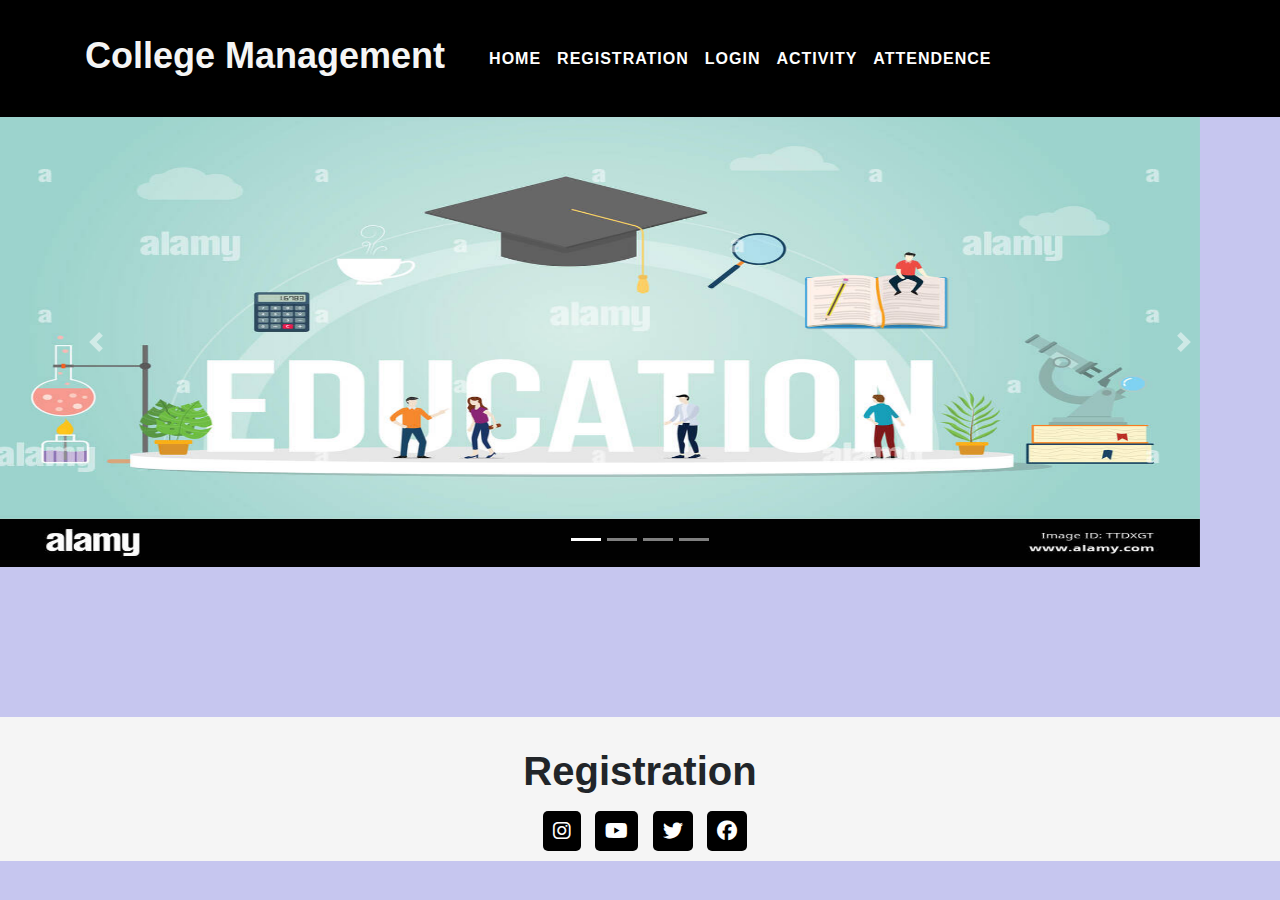
<file: index.html>
<html lang="en">
<head>
    <meta charset="UTF-8">
    <meta http-equiv="X-UA-Compatible" content="IE=edge">
    <meta name="viewport" content="width=device-width, initial-scale=1.0">
    <title></title>

    <link rel="stylesheet" href="style.css">

    <!-- Bootstrap Link -->
    <link href="https://cdn.jsdelivr.net/npm/bootstrap@5.0.2/dist/css/bootstrap.min.css" rel="stylesheet" integrity="sha384-EVSTQN3/azprG1Anm3QDgpJLIm9Nao0Yz1ztcQTwFspd3yD65VohhpuuCOmLASjC" crossorigin="anonymous">
    <!-- Bootstrap Link -->
    <link rel="stylesheet" href="https://cdn.jsdelivr.net/npm/bootstrap@4.6.2/dist/css/bootstrap.min.css">
    <script src="https://cdn.jsdelivr.net/npm/jquery@3.6.3/dist/jquery.slim.min.js"></script>
    <script src="https://cdn.jsdelivr.net/npm/popper.js@1.16.1/dist/umd/popper.min.js"></script>
    <script src="https://cdn.jsdelivr.net/npm/bootstrap@4.6.2/dist/js/bootstrap.bundle.min.js"></script>
  
    

    <!-- Font Awesome Cdn -->
    <link rel="stylesheet" href="https://cdnjs.cloudflare.com/ajax/libs/font-awesome/6.2.1/css/all.min.css">
    <!-- Font Awesome Cdn -->


    <!-- Google Fonts -->
    <link rel="preconnect" href="https://fonts.googleapis.com">
    <link rel="preconnect" href="https://fonts.gstatic.com" crossorigin>
    <link href="https://fonts.googleapis.com/css2?family=Roboto:wght@500&display=swap" rel="stylesheet">
    <!-- Google Fonts -->
</head>
<body style="background-color:rgb(198, 198, 239)">
    
    <!-- Navbar Start -->
    <nav class="navbar navbar-expand-lg" id="navbar">
        <div class="container">
          <a class="navbar-brand" href="index.html" id="logo">College Management</a>
          <button class="navbar-toggler" type="button" data-bs-toggle="collapse" data-bs-target="#mynavbar">
            <span><i class="fa-solid fa-bars"></i></span>
          </button>
          <div class="collapse navbar-collapse" id="mynavbar">
            <ul class="navbar-nav me-auto">
              <li class="nav-item">
                <a class="nav-link active" href="index.html">HOME</a>
              </li>
              <li class="nav-item">
                <a class="nav-link" href="Registration.html">REGISTRATION</a>
              </li>
              <li class="nav-item">
                <a class="nav-link" href="Login.html">LOGIN</a>
              </li>
              <li class="nav-item">
                <a class="nav-link" href="Activity.html">ACTIVITY</a>
              </li>
              <li class="nav-item">
                <a class="nav-link" href="Attendence.html">ATTENDENCE</a>
              </li>
             
            </ul>

          </div>
        </div>
      </nav>
    <!-- Navbar End -->

      <!--carousel start-->
  <div id="demo" class="carousel slide" data-ride="carousel">
    <!---Indicators-->
    <ul class="carousel-indicators">
        <li data-target="#demo" data-slide-to="0" class="active"></li>
        <li data-target="#demo" data-slide-to="1"></li>
        <li data-target="#demo" data-slide-to="2"></li>
        <li data-target="#demo" data-slide-to="3"></li>
    </ul>

    <!-- The slideshow -->
    <div class="carousel-inner">


      <div class="carousel-item active">
        <img src="h.jpg" alt="" width="1200px" height="450px">
        <div class="carousel-caption">
            <h3></h3>
        </div>
    </div>

    <div class="carousel-item">
      <img src="h9.jpg" alt="" width="1200px" height="450px">
      <div class="carousel-caption">
          <h3></h3>
      </div>
  </div>

        <div class="carousel-item">
            <img src="h2.jpg" alt="" width="1200px" height="450px">
            <div class="carousel-caption">
                <h3></h3>
            </div>
        </div>

        <div class="carousel-item">
            <img src="h1.jpg" alt="" width="1200px" height="450px">
            <div class="carousel-caption">
                <h3></h3>
            </div>
        </div>

        

        <div class="carousel-item">
          <img src="h4.jpg" alt="" width="1300px" height="500px">
          <div class="carousel-caption">
              <h3></h3>
          </div>
      </div>

    </div>

    <!-- Left and right control -->
    <a class="carousel-control-prev" href="#demo" data-slide="prev">
        <span class="carousel-control-prev-icon"></span>
    </a>

    <a class="carousel-control-next" href="#demo" data-slide="next">
        <span class="carousel-control-next-icon"></span>
    </a>
</div>
    
<!--carousel end-->

  <!-- Footer Start -->
<footer id="footer">
  <h1>Registration</h1>
  <p></p>
  <div class="social-links">
    <i class="fa-brands fa-instagram"></i>
    <i class="fa-brands fa-youtube"></i>
    <i class="fa-brands fa-twitter"></i>
    <i class="fa-brands fa-facebook"></i>
   
  </div>
  
</footer>
<!-- Footer End -->
    <script src="https://cdn.jsdelivr.net/npm/bootstrap@5.0.2/dist/js/bootstrap.bundle.min.js" integrity="sha384-MrcW6ZMFYlzcLA8Nl+NtUVF0sA7MsXsP1UyJoMp4YLEuNSfAP+JcXn/tWtIaxVXM" crossorigin="anonymous"></script>

</body>
</html>
</file>
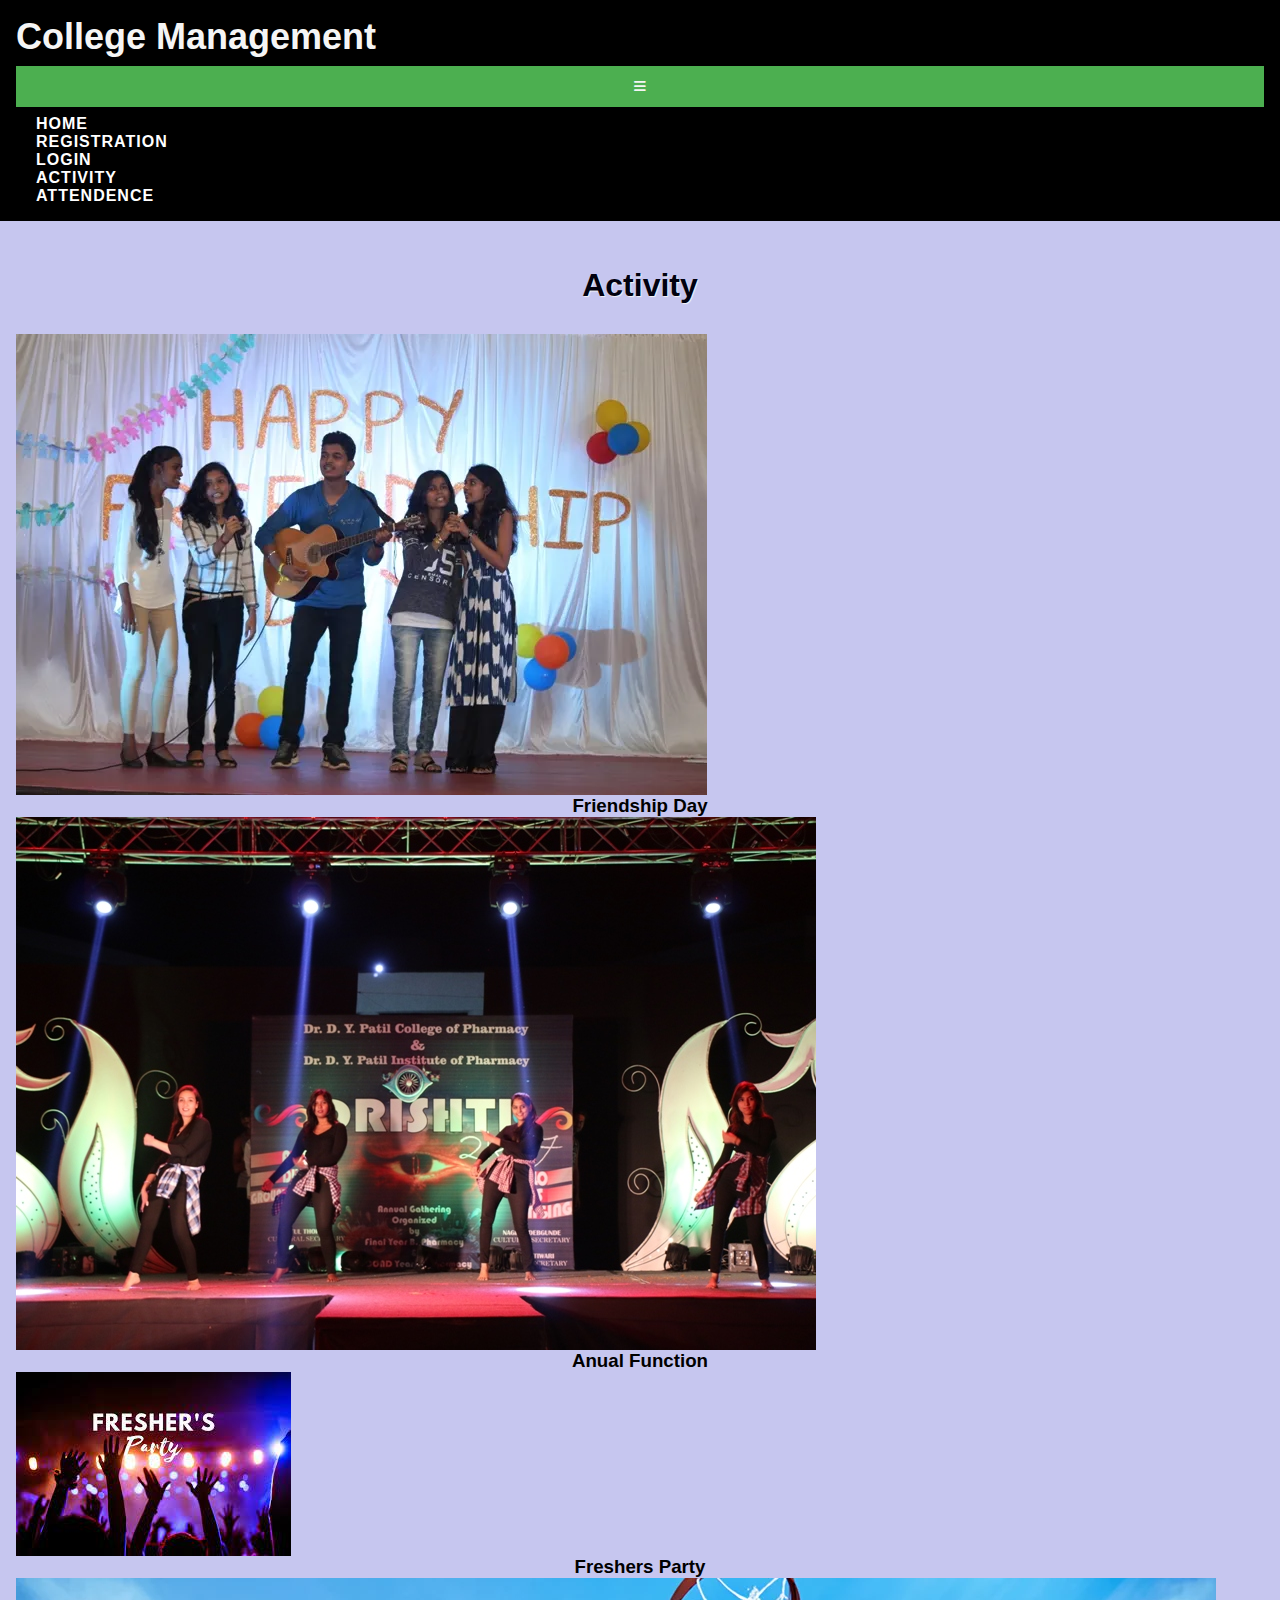
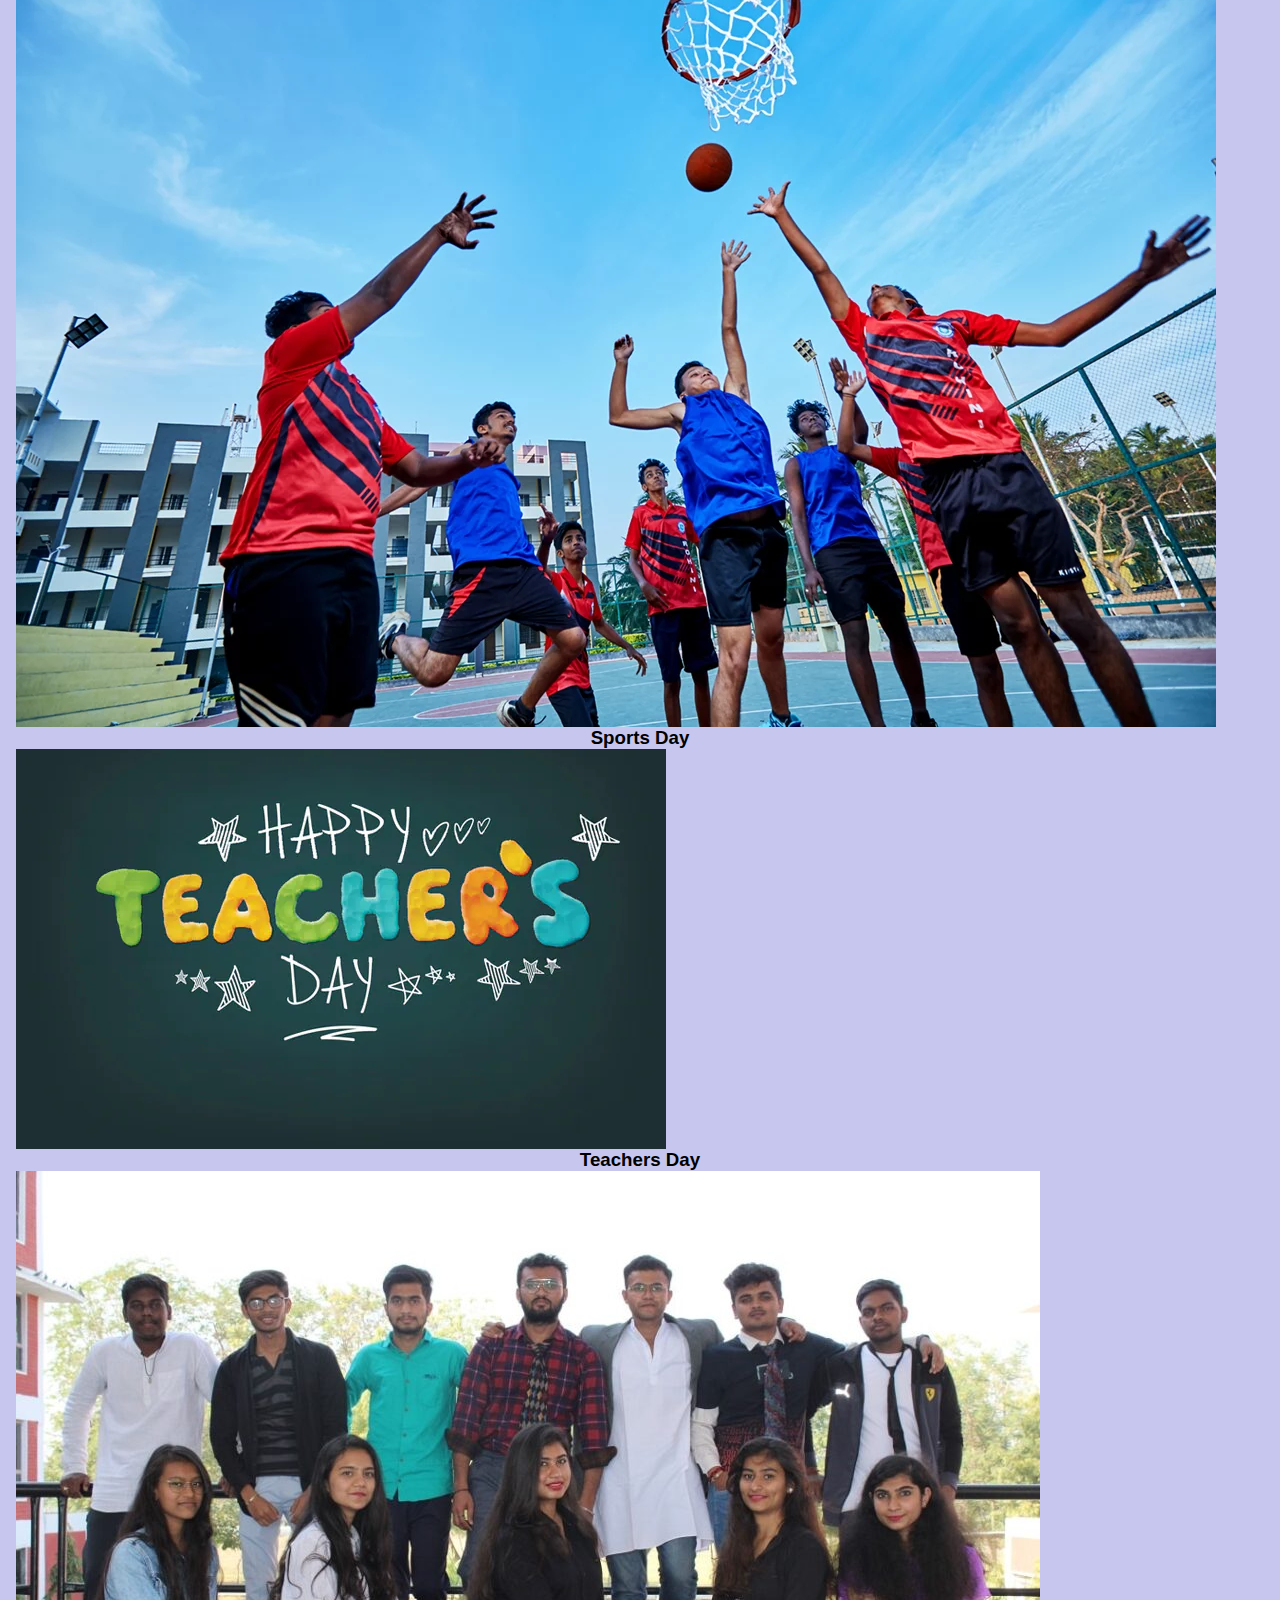
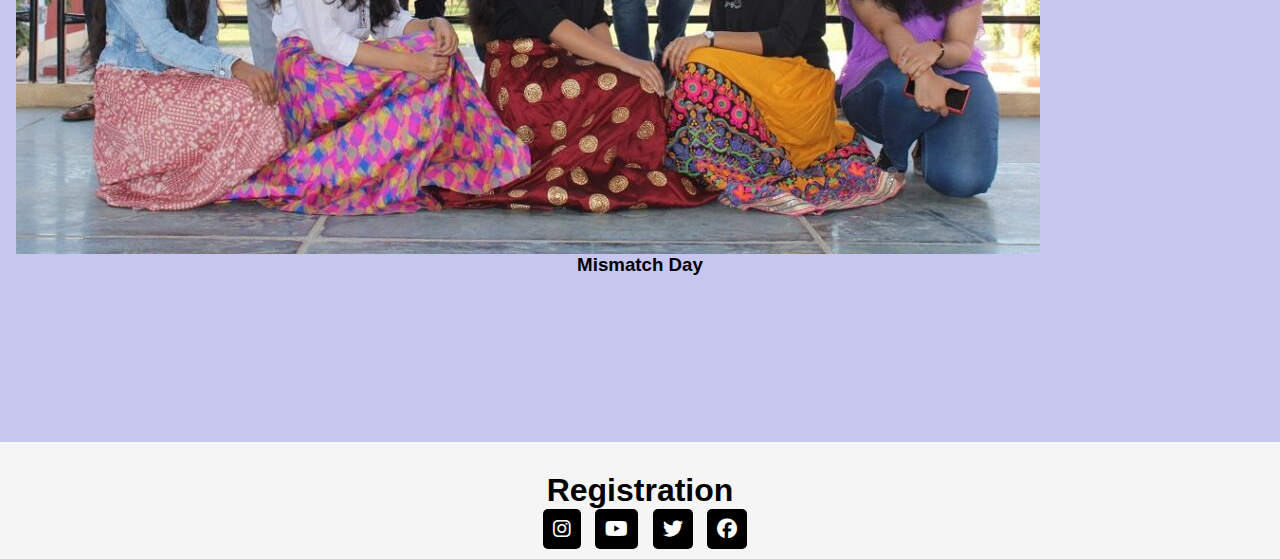
<file: Activity.html>
<html lang="en">
<head>
    <meta charset="UTF-8">
    <meta http-equiv="X-UA-Compatible" content="IE=edge">
    <meta name="viewport" content="width=device-width, initial-scale=1.0">
    <title>Travel Website</title>

    <link rel="stylesheet" href="style.css">

    <!-- Bootstrap Link -->
    <link href="https://cdn.jsdelivr.net/npm/bootstrap@5.0.2/dist/css/bootstrap.min.css" rel="stylesheet" integrity="sha384-EVSTQN3/azprG1Anm3QDgpJLIm9Nao0Yz1ztcQTwFspd3yD65VohhpuuCOmLASjC" crossorigin="anonymous">
    <!-- Bootstrap Link -->

    

    <!-- Font Awesome Cdn -->
    <link rel="stylesheet" href="https://cdnjs.cloudflare.com/ajax/libs/font-awesome/6.2.1/css/all.min.css">
    <!-- Font Awesome Cdn -->


    <!-- Google Fonts -->
    <link rel="preconnect" href="https://fonts.googleapis.com">
    <link rel="preconnect" href="https://fonts.gstatic.com" crossorigin>
    <link href="https://fonts.googleapis.com/css2?family=Roboto:wght@500&display=swap" rel="stylesheet">
    <!-- Google Fonts -->


</head>
<body style="background-color:rgb(198, 198, 239)">
    <!-- Navbar Start -->
    <nav class="navbar navbar-expand-lg" id="navbar">
        <div class="container">
          <a class="navbar-brand" href="index.html" id="logo">College Management</a>
          <button class="navbar-toggler" type="button" data-bs-toggle="collapse" data-bs-target="#mynavbar">
            <span><i class="fa-solid fa-bars"></i></span>
          </button>
          <div class="collapse navbar-collapse" id="mynavbar">
            <ul class="navbar-nav me-auto">
              <li class="nav-item">
                <a class="nav-link active" href="index.html">HOME</a>
              </li>
              <li class="nav-item">
                <a class="nav-link" href="Registration.html">REGISTRATION</a>
              </li>
              <li class="nav-item">
                <a class="nav-link" href="Login.html">LOGIN</a>
              </li>
              <li class="nav-item">
                <a class="nav-link" href="Activity.html">ACTIVITY</a>
              </li>
              <li class="nav-item">
                <a class="nav-link" href="Attendence.html">ATTENDENCE</a>
              </li>
             </ul>
          </div>
        </div>
      </nav>
    <!-- Navbar End -->

 <!-- Section Packages Start -->
 <section class="packages" id="packages">
  <div class="container">
    
    <div class="main-txt">
      <h1>Activity</h1>
    </div>

    <div class="row" style="margin-top: 30px;">

      <div class="col-md-4 py-3 py-md-0">

        <div class="card">
          <img src="a.jpg" alt="">
          <div class="card-body">
            <h3>Friendship Day</h3>
            <p></p>
         </div>
        </div>
      </div>


      <div class="col-md-4 py-3 py-md-0">
      <div class="card">
          <img src="a2.jpg" alt="">
          <div class="card-body">
            <h3>Anual Function</h3>
            <p></p>
          </div>
        </div>
      </div>


      <div class="col-md-4 py-3 py-md-0">
      <div class="card">
          <img src="a10.jpg" alt="">
          <div class="card-body">
            <h3>Freshers Party</h3>
            <p></p>
          </div>
        </div>
      </div>


      <div class="col-md-4 py-3 py-md-0">
      <div class="card">
          <img src="a4.jpg" alt="">
          <div class="card-body">
            <h3>Sports Day</h3>
            <p></p>
            </div>
        </div>
      </div>

      <div class="col-md-4 py-3 py-md-0">
      <div class="card">
          <img src="a7.jpg" alt="">
          <div class="card-body">
            <h3>Teachers Day</h3>
            <p></p>
            </div>
        </div>
      </div>



      <div class="col-md-4 py-3 py-md-0">
      <div class="card">
          <img src="a9.jpg" alt="">
          <div class="card-body">
            <h3>Mismatch Day</h3>
            <p></p>
          </div>
        </div>
      </div>

      <div class="col-md-4 py-3 py-md-0">
        
    </div>
  </div>
</div>
</section>
<!-- Section Packages End -->



<!-- Footer Start -->
<footer id="footer">
  <h1>Registration</h1>
  <p></p>
  <div class="social-links">
    <i class="fa-brands fa-instagram"></i>
    <i class="fa-brands fa-youtube"></i>
    <i class="fa-brands fa-twitter"></i>
    <i class="fa-brands fa-facebook"></i>
   
  </div>

  
</footer>
<!-- Footer End -->
    <script src="https://cdn.jsdelivr.net/npm/bootstrap@5.0.2/dist/js/bootstrap.bundle.min.js" integrity="sha384-MrcW6ZMFYlzcLA8Nl+NtUVF0sA7MsXsP1UyJoMp4YLEuNSfAP+JcXn/tWtIaxVXM" crossorigin="anonymous"></script>

</body>
</html>
</file>
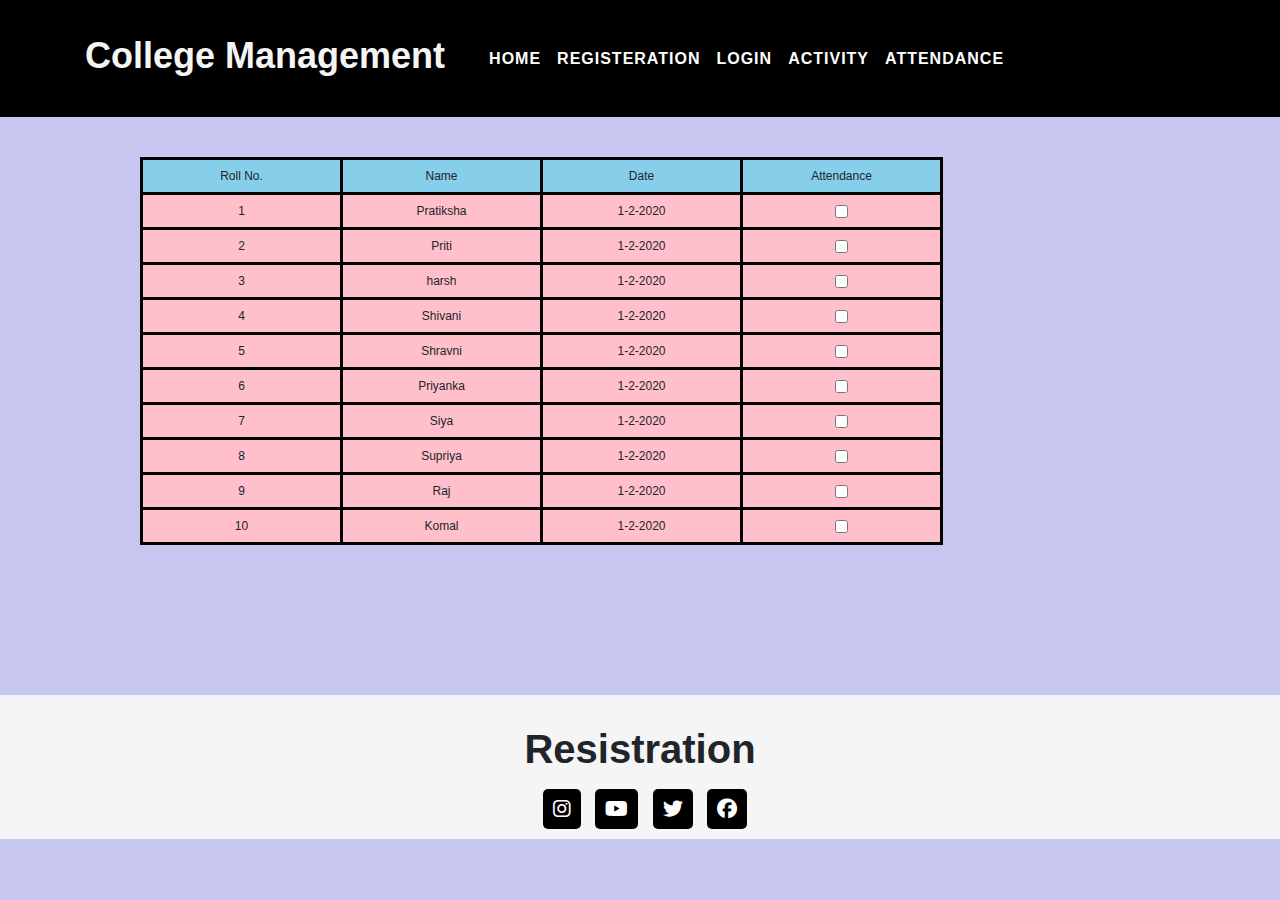
<file: Attendance.html>
<html lang="en">

<head>
  <meta charset="UTF-8">
  <meta http-equiv="X-UA-Compatible" content="IE=edge">
  <meta name="viewport" content="width=device-width, initial-scale=1.0">
  <title>Travel Website</title>

  <link rel="stylesheet" href="style.css">

  <!-- Bootstrap Link -->
  <link href="https://cdn.jsdelivr.net/npm/bootstrap@5.0.2/dist/css/bootstrap.min.css" rel="stylesheet"
    integrity="sha384-EVSTQN3/azprG1Anm3QDgpJLIm9Nao0Yz1ztcQTwFspd3yD65VohhpuuCOmLASjC" crossorigin="anonymous">
  <!-- Bootstrap Link -->
  <link rel="stylesheet" href="https://cdn.jsdelivr.net/npm/bootstrap@4.6.2/dist/css/bootstrap.min.css">
  <script src="https://cdn.jsdelivr.net/npm/jquery@3.6.3/dist/jquery.slim.min.js"></script>
  <script src="https://cdn.jsdelivr.net/npm/popper.js@1.16.1/dist/umd/popper.min.js"></script>
  <script src="https://cdn.jsdelivr.net/npm/bootstrap@4.6.2/dist/js/bootstrap.bundle.min.js"></script>



  <!-- Font Awesome Cdn -->
  <link rel="stylesheet" href="https://cdnjs.cloudflare.com/ajax/libs/font-awesome/6.2.1/css/all.min.css">
  <!-- Font Awesome Cdn -->


  <!-- Google Fonts -->
  <link rel="preconnect" href="https://fonts.googleapis.com">
  <link rel="preconnect" href="https://fonts.gstatic.com" crossorigin>
  <link href="https://fonts.googleapis.com/css2?family=Roboto:wght@500&display=swap" rel="stylesheet">
  <!-- Google Fonts -->
</head>

<body style="background-color:rgb(198, 198, 239)">

  <!-- Navbar Start -->
  <nav class="navbar navbar-expand-lg" id="navbar">
    <div class="container">
      <a class="navbar-brand" href="index.html" id="logo">College Management</a>
      <button class="navbar-toggler" type="button" data-bs-toggle="collapse" data-bs-target="#mynavbar">
        <span><i class="fa-solid fa-bars"></i></span>
      </button>
      <div class="collapse navbar-collapse" id="mynavbar">
        <ul class="navbar-nav me-auto">
          <li class="nav-item">
            <a class="nav-link active" href="index.html">HOME</a>
          </li>
          <li class="nav-item">
            <a class="nav-link" href="Resistration.html">REGISTERATION</a>
          </li>
          <li class="nav-item">
            <a class="nav-link" href="Login.html">LOGIN</a>
          </li>
          <li class="nav-item">
            <a class="nav-link" href="activity.html">ACTIVITY</a>
          </li>
          <li class="nav-item">
            <a class="nav-link" href="Attendance.html">ATTENDANCE</a>
          </li>

        </ul>

      </div>
    </div>
  </nav>
  <!-- Navbar End -->



  <title></title>
  <style type="text/css">
    table,
    th,
    td {
      border-collapse: collapse;
      text-align: center;
    }

    th,
    td {
      padding: 9px;
      font-size: 12px;
      border: 3px solid#000;
      width: 200px;

    }
    table
    {
     margin-left: 140px;
     margin-top: 40px;
    }

    

    
  </style>

  <body>

    <table border="1" >
      <tr>
        <td bgcolor="skyblue">Roll No.</td>
        <td bgcolor="skyblue">Name</td>
        <td bgcolor="skyblue">Date</td>
        <td bgcolor="skyblue">Attendance</td>
      </tr>


      <tr>
        <td bgcolor="pink">1</td>
        <td bgcolor="pink">Pratiksha</td>
        <td bgcolor="pink">1-2-2020</td>
        <td bgcolor="pink"><input type="checkbox"></td>
      </tr>

      <tr>
        <td bgcolor="pink">2</td>
        <td bgcolor="pink">Priti</td>
        <td bgcolor="pink">1-2-2020</td>
        <td bgcolor="pink"><input type="checkbox"></td>
      </tr>

      <tr>
        <td bgcolor="pink">3</td>
        <td bgcolor="pink">harsh</td>
        <td bgcolor="pink">1-2-2020</td>
        <td bgcolor="pink"><input type="checkbox"></td>
      </tr>

      <tr>
        <td bgcolor="pink">4</td>
        <td bgcolor="pink">Shivani</td>
        <td bgcolor="pink">1-2-2020</td>
        <td bgcolor="pink"><input type="checkbox"></td>
      </tr>

      <tr>
        <td bgcolor="pink">5</td>
        <td bgcolor="pink">Shravni</td>
        <td bgcolor="pink">1-2-2020</td>
        <td bgcolor="pink"><input type="checkbox"></td>
      </tr>

      <tr>
        <td bgcolor="pink">6</td>
        <td bgcolor="pink">Priyanka</td>
        <td bgcolor="pink">1-2-2020</td>
        <td bgcolor="pink"><input type="checkbox"></td>
      </tr>

      <tr>
        <td bgcolor="pink">7</td>
        <td bgcolor="pink">Siya</td>
        <td bgcolor="pink">1-2-2020</td>
        <td bgcolor="pink"><input type="checkbox"></td>
      </tr>

      <tr>
        <td bgcolor="pink">8</td>
        <td bgcolor="pink">Supriya</td>
        <td bgcolor="pink">1-2-2020</td>
        <td bgcolor="pink"><input type="checkbox"></td>
      </tr>

      <tr>
        <td bgcolor="pink">9</td>
        <td bgcolor="pink">Raj</td>
        <td bgcolor="pink">1-2-2020</td>
        <td bgcolor="pink"><input type="checkbox"></td>
      </tr>

      <tr>
        <td bgcolor="pink">10</td>
        <td bgcolor="pink">Komal</td>
        <td bgcolor="pink">1-2-2020</td>
        <td bgcolor="pink"><input type="checkbox"></td>
      </tr>






    </table>
  </body>

</html>







<!-- Footer Start -->
<footer id="footer">
  <h1>Resistration</h1>
  <p></p>
  <div class="social-links">
    <i class="fa-brands fa-instagram"></i>
    <i class="fa-brands fa-youtube"></i>
    <i class="fa-brands fa-twitter"></i>
    <i class="fa-brands fa-facebook"></i>

  </div>

</footer>
<!-- Footer End -->
<script src="https://cdn.jsdelivr.net/npm/bootstrap@5.0.2/dist/js/bootstrap.bundle.min.js"
  integrity="sha384-MrcW6ZMFYlzcLA8Nl+NtUVF0sA7MsXsP1UyJoMp4YLEuNSfAP+JcXn/tWtIaxVXM" crossorigin="anonymous"></script>

</body>

</html>
</file>
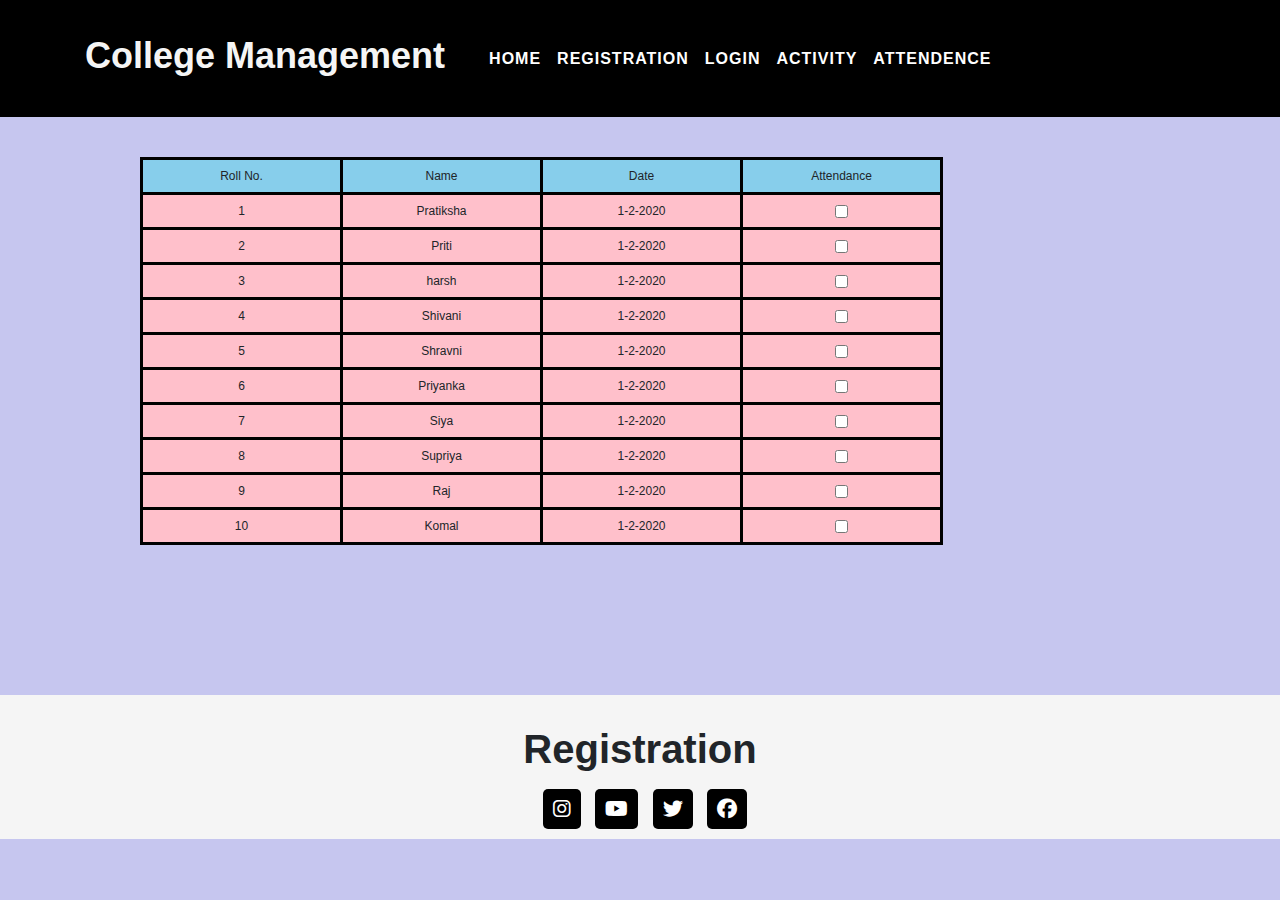
<file: Attendence.html>
<html lang="en">

<head>
  <meta charset="UTF-8">
  <meta http-equiv="X-UA-Compatible" content="IE=edge">
  <meta name="viewport" content="width=device-width, initial-scale=1.0">
  <title>Travel Website</title>

  <link rel="stylesheet" href="style.css">

  <!-- Bootstrap Link -->
  <link href="https://cdn.jsdelivr.net/npm/bootstrap@5.0.2/dist/css/bootstrap.min.css" rel="stylesheet"
    integrity="sha384-EVSTQN3/azprG1Anm3QDgpJLIm9Nao0Yz1ztcQTwFspd3yD65VohhpuuCOmLASjC" crossorigin="anonymous">
  <!-- Bootstrap Link -->
  <link rel="stylesheet" href="https://cdn.jsdelivr.net/npm/bootstrap@4.6.2/dist/css/bootstrap.min.css">
  <script src="https://cdn.jsdelivr.net/npm/jquery@3.6.3/dist/jquery.slim.min.js"></script>
  <script src="https://cdn.jsdelivr.net/npm/popper.js@1.16.1/dist/umd/popper.min.js"></script>
  <script src="https://cdn.jsdelivr.net/npm/bootstrap@4.6.2/dist/js/bootstrap.bundle.min.js"></script>



  <!-- Font Awesome Cdn -->
  <link rel="stylesheet" href="https://cdnjs.cloudflare.com/ajax/libs/font-awesome/6.2.1/css/all.min.css">
  <!-- Font Awesome Cdn -->


  <!-- Google Fonts -->
  <link rel="preconnect" href="https://fonts.googleapis.com">
  <link rel="preconnect" href="https://fonts.gstatic.com" crossorigin>
  <link href="https://fonts.googleapis.com/css2?family=Roboto:wght@500&display=swap" rel="stylesheet">
  <!-- Google Fonts -->

  <title></title>
  <style type="text/css">
    table,
    th,
    td {
      border-collapse: collapse;
      text-align: center;
    }

    th,
    td {
      padding: 9px;
      font-size: 12px;
      border: 3px solid#000;
      width: 200px;

    }
    table
    {
     margin-left: 140px;
     margin-top: 40px;
    }

    

    
  </style>
</head>

<body style="background-color:rgb(198, 198, 239)">

  <!-- Navbar Start -->
  <nav class="navbar navbar-expand-lg" id="navbar">
    <div class="container">
      <a class="navbar-brand" href="index.html" id="logo">College Management</a>
      <button class="navbar-toggler" type="button" data-bs-toggle="collapse" data-bs-target="#mynavbar">
        <span><i class="fa-solid fa-bars"></i></span>
      </button>
      <div class="collapse navbar-collapse" id="mynavbar">
        <ul class="navbar-nav me-auto">
          <li class="nav-item">
            <a class="nav-link active" href="index.html">HOME</a>
          </li>
          <li class="nav-item">
            <a class="nav-link" href="Registration.html">REGISTRATION</a>
          </li>
          <li class="nav-item">
            <a class="nav-link" href="Login.html">LOGIN</a>
          </li>
          <li class="nav-item">
            <a class="nav-link" href="Activity.html">ACTIVITY</a>
          </li>
          <li class="nav-item">
            <a class="nav-link" href="Attendence.html">ATTENDENCE</a>
          </li>

        </ul>

      </div>
    </div>
  </nav>
  <!-- Navbar End -->



  

  <body>

    <table border="1" >
      <tr>
        <td bgcolor="skyblue">Roll No.</td>
        <td bgcolor="skyblue">Name</td>
        <td bgcolor="skyblue">Date</td>
        <td bgcolor="skyblue">Attendance</td>
      </tr>


      <tr>
        <td bgcolor="pink">1</td>
        <td bgcolor="pink">Pratiksha</td>
        <td bgcolor="pink">1-2-2020</td>
        <td bgcolor="pink"><input type="checkbox"></td>
      </tr>

      <tr>
        <td bgcolor="pink">2</td>
        <td bgcolor="pink">Priti</td>
        <td bgcolor="pink">1-2-2020</td>
        <td bgcolor="pink"><input type="checkbox"></td>
      </tr>

      <tr>
        <td bgcolor="pink">3</td>
        <td bgcolor="pink">harsh</td>
        <td bgcolor="pink">1-2-2020</td>
        <td bgcolor="pink"><input type="checkbox"></td>
      </tr>

      <tr>
        <td bgcolor="pink">4</td>
        <td bgcolor="pink">Shivani</td>
        <td bgcolor="pink">1-2-2020</td>
        <td bgcolor="pink"><input type="checkbox"></td>
      </tr>

      <tr>
        <td bgcolor="pink">5</td>
        <td bgcolor="pink">Shravni</td>
        <td bgcolor="pink">1-2-2020</td>
        <td bgcolor="pink"><input type="checkbox"></td>
      </tr>

      <tr>
        <td bgcolor="pink">6</td>
        <td bgcolor="pink">Priyanka</td>
        <td bgcolor="pink">1-2-2020</td>
        <td bgcolor="pink"><input type="checkbox"></td>
      </tr>

      <tr>
        <td bgcolor="pink">7</td>
        <td bgcolor="pink">Siya</td>
        <td bgcolor="pink">1-2-2020</td>
        <td bgcolor="pink"><input type="checkbox"></td>
      </tr>

      <tr>
        <td bgcolor="pink">8</td>
        <td bgcolor="pink">Supriya</td>
        <td bgcolor="pink">1-2-2020</td>
        <td bgcolor="pink"><input type="checkbox"></td>
      </tr>

      <tr>
        <td bgcolor="pink">9</td>
        <td bgcolor="pink">Raj</td>
        <td bgcolor="pink">1-2-2020</td>
        <td bgcolor="pink"><input type="checkbox"></td>
      </tr>

      <tr>
        <td bgcolor="pink">10</td>
        <td bgcolor="pink">Komal</td>
        <td bgcolor="pink">1-2-2020</td>
        <td bgcolor="pink"><input type="checkbox"></td>
      </tr>






    </table>
  






<!-- Footer Start -->
<footer id="footer">
  <h1>Registration</h1>
  <p></p>
  <div class="social-links">
    <i class="fa-brands fa-instagram"></i>
    <i class="fa-brands fa-youtube"></i>
    <i class="fa-brands fa-twitter"></i>
    <i class="fa-brands fa-facebook"></i>

  </div>

</footer>
<!-- Footer End -->
<script src="https://cdn.jsdelivr.net/npm/bootstrap@5.0.2/dist/js/bootstrap.bundle.min.js"
  integrity="sha384-MrcW6ZMFYlzcLA8Nl+NtUVF0sA7MsXsP1UyJoMp4YLEuNSfAP+JcXn/tWtIaxVXM" crossorigin="anonymous"></script>

</body>

</html>
</file>
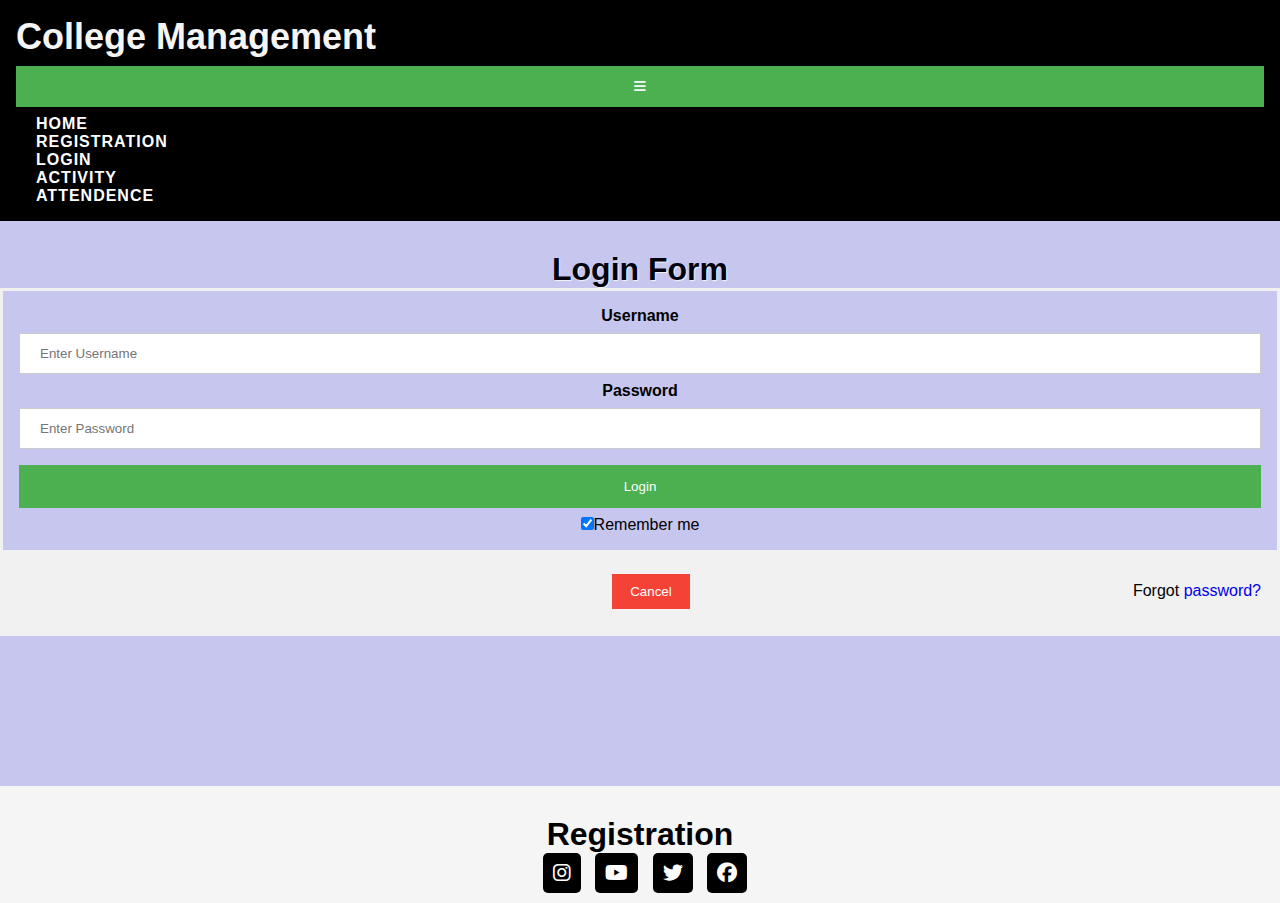
<file: Login.html>
<html lang="en">
<head>
    <meta charset="UTF-8">
    <meta http-equiv="X-UA-Compatible" content="IE=edge">
    <meta name="viewport" content="width=device-width, initial-scale=1.0">
    <title>Travel Website</title>

    <link rel="stylesheet" href="style.css">

    <!-- Bootstrap Link -->
    <link href="https://cdn.jsdelivr.net/npm/bootstrap@5.0.2/dist/css/bootstrap.min.css" rel="stylesheet" integrity="sha384-EVSTQN3/azprG1Anm3QDgpJLIm9Nao0Yz1ztcQTwFspd3yD65VohhpuuCOmLASjC" crossorigin="anonymous">
    <!-- Bootstrap Link -->

    

    <!-- Font Awesome Cdn -->
    <link rel="stylesheet" href="https://cdnjs.cloudflare.com/ajax/libs/font-awesome/6.2.1/css/all.min.css">
    <!-- Font Awesome Cdn -->


    <!-- Google Fonts -->
    <link rel="preconnect" href="https://fonts.googleapis.com">
    <link rel="preconnect" href="https://fonts.gstatic.com" crossorigin>
    <link href="https://fonts.googleapis.com/css2?family=Roboto:wght@500&display=swap" rel="stylesheet">
    <!-- Google Fonts -->


</head>
<body style="background-color:rgb(198, 198, 239)">
    <!-- Navbar Start -->
    <nav class="navbar navbar-expand-lg" id="navbar">
        <div class="container">
          <a class="navbar-brand" href="index.html" id="logo">College Management</a>
          <button class="navbar-toggler" type="button" data-bs-toggle="collapse" data-bs-target="#mynavbar">
            <span><i class="fa-solid fa-bars"></i></span>
          </button>
          <div class="collapse navbar-collapse" id="mynavbar">
            <ul class="navbar-nav me-auto">
              <li class="nav-item">
                <a class="nav-link active" href="index.html">HOME</a>
              </li>
              <li class="nav-item">
                <a class="nav-link" href="Resistration.html">REGISTRATION</a>
              </li>
              <li class="nav-item">
                <a class="nav-link" href="Login.html">LOGIN</a>
              </li>
              <li class="nav-item">
                <a class="nav-link" href="Activity.html">ACTIVITY</a>
              </li>
              <li class="nav-item">
                <a class="nav-link" href="Attendence.html">ATTENDENCE</a>
              </li>
            
             </ul>
          </div>
        </div>
      </nav>
    <!-- Navbar End -->

 
    <div class="main-txt">
      <h1>Login Form</h1>
    </div>

    <form action="/action">
    
 
        <div class="container">
            <label><b>Username</b></label>
            <input type="text" placeholder="Enter Username" name="uname" required>

            <label><b>Password</b></label>
            <input type="password" placeholder="Enter Password" name="psw" required>
 
            <button type="submit">Login</button>
            <input type="checkbox" checked="checked">Remember me
        </div>
 
        <div class="container" style="background-color:#f1f1f1">
            <button type="button" class="cancelbtn">Cancel</button>
            <span class="pws">Forgot <a href="#">password?</a></span>
        </div>
    </form>
 
</body>
 
</html>





  <!-- Footer Start -->
<footer id="footer">
  <h1>Registration</h1>
  <p></p>
  <div class="social-links">
    <i class="fa-brands fa-instagram"></i>
    <i class="fa-brands fa-youtube"></i>
    <i class="fa-brands fa-twitter"></i>
    <i class="fa-brands fa-facebook"></i>
   
  </div>
  
</footer>
<!-- Footer End -->
    <script src="https://cdn.jsdelivr.net/npm/bootstrap@5.0.2/dist/js/bootstrap.bundle.min.js" integrity="sha384-MrcW6ZMFYlzcLA8Nl+NtUVF0sA7MsXsP1UyJoMp4YLEuNSfAP+JcXn/tWtIaxVXM" crossorigin="anonymous"></script>

</body>
</html>
</file>
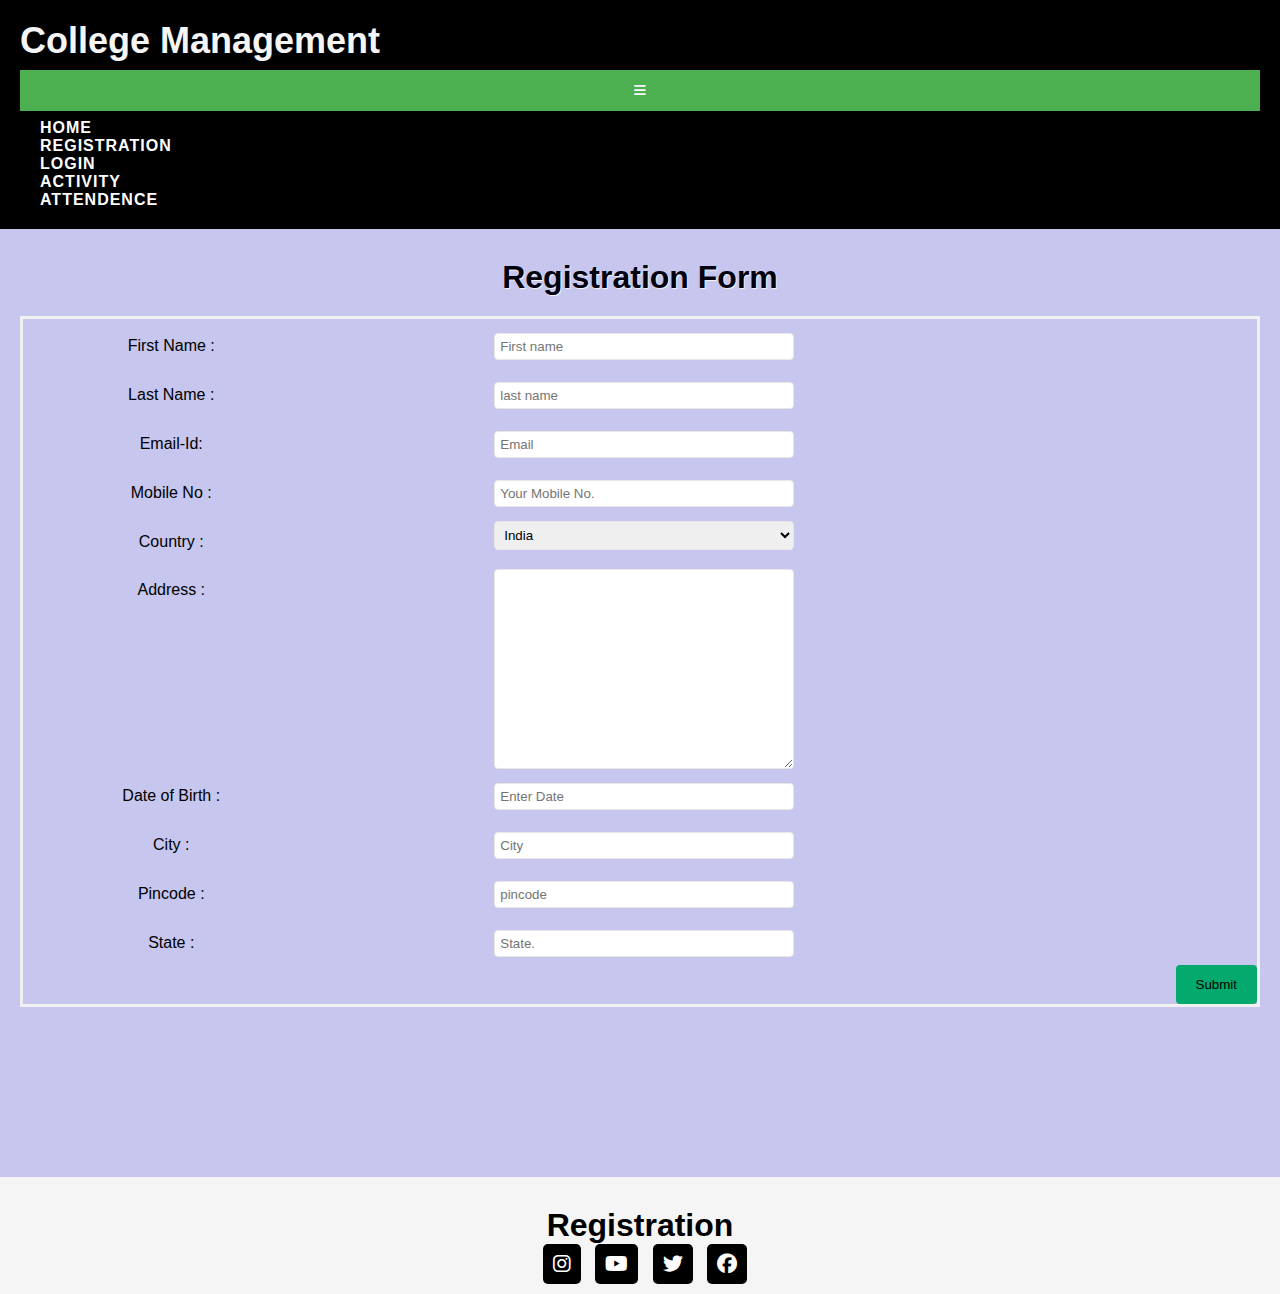
<file: Registration.html>
<html lang="en">
<head>
    <meta charset="UTF-8">
    <meta http-equiv="X-UA-Compatible" content="IE=edge">
    <meta name="viewport" content="width=device-width, initial-scale=1.0">
    <title></title>

    <link rel="stylesheet" href="style.css">

    <!-- Bootstrap Link -->
    <link href="https://cdn.jsdelivr.net/npm/bootstrap@5.0.2/dist/css/bootstrap.min.css" rel="stylesheet" integrity="sha384-EVSTQN3/azprG1Anm3QDgpJLIm9Nao0Yz1ztcQTwFspd3yD65VohhpuuCOmLASjC" crossorigin="anonymous">
    <!-- Bootstrap Link -->

    

    <!-- Font Awesome Cdn -->
    <link rel="stylesheet" href="https://cdnjs.cloudflare.com/ajax/libs/font-awesome/6.2.1/css/all.min.css">
    <!-- Font Awesome Cdn -->


    <!-- Google Fonts -->
    <link rel="preconnect" href="https://fonts.googleapis.com">
    <link rel="preconnect" href="https://fonts.gstatic.com" crossorigin>
    <link href="https://fonts.googleapis.com/css2?family=Roboto:wght@500&display=swap" rel="stylesheet">
    <!-- Google Fonts -->

    <style>
      * {
        box-sizing: border-box;
      }
      
      input[type=text], select, textarea {
        width: 5%;
        padding: 5px;
        border: 1px solid #eae6e6;
        border-radius: 4px;
        resize: vertical;
      
        margin-left:-300px;
        width:300px;
      }
      
      label {
        padding: 12px 12px 12px 0;
        display: inline-block;
      }
      
      input[type=submit] {
        background-color: #04AA6D;
        color: rgb(5, 0, 0);
        padding: 12px 20px;
        border: none;
        border-radius: 4px;
        cursor: pointer;
        float: right;
        float: right;
        
      }
      
      input[type=submit]:hover {
        background-color: #45a049;
      }
      
      .container {
        border-radius: 5px;
        
        padding: 20px;
      }
      
      .col-25 {
        float: left;
        width: 25%;
        margin-top: 6px;
      }
      
      .col-75 {
        float: left;
        width: 75%;
        margin-top: 6px;
      }
      
      .row:after {
        content: "";
        display: table;
        clear: both;
      }
      
      
      @media screen and (max-width: 100px) {
        .col-25, .col-75, input[type=submit] {
          width: 100%;
          margin-top: 0;
        }
      }
      </style>
</head>
<body style="background-color:rgb(198, 198, 239)">
    <!-- Navbar Start -->
    <nav class="navbar navbar-expand-lg" id="navbar">
        <div class="container">
          <a class="navbar-brand" href="index.html" id="logo">College Management</a>
          <button class="navbar-toggler" type="button" data-bs-toggle="collapse" data-bs-target="#mynavbar">
            <span><i class="fa-solid fa-bars"></i></span>
          </button>
          <div class="collapse navbar-collapse" id="mynavbar">
            <ul class="navbar-nav me-auto">
              <li class="nav-item">
                <a class="nav-link active" href="index.html">HOME</a>
              </li>
              <li class="nav-item">
                <a class="nav-link" href="Registration.html">REGISTRATION</a>
              </li>
              <li class="nav-item">
                <a class="nav-link" href="Login.html">LOGIN</a>
              </li>
              <li class="nav-item">
                <a class="nav-link" href="Activity.html">ACTIVITY</a>
              </li>
              <li class="nav-item">
                <a class="nav-link" href="Attendence.html">ATTENDENCE</a>
              </li>
             </ul>
          </div>
        </div>
      </nav>
    <!-- Navbar End -->
    







  <div class="main-txt">
    <h1>Registration Form</h1>
  </div>

<div class="container">
  <form action="/action_page.php">
    <div class="row">
      <div class="col-25">
        <label for="fname">First Name :</label>
      </div>
      <div class="col-75">
        <input type="text" id="fname" name="firstname" placeholder="First name">
      </div>
    </div>
    <div class="row">
      <div class="col-25">
        <label for="lname">Last Name :</label>
      </div>
      <div class="col-75">
        <input type="text" id="lname" name="lastname" placeholder="last name">
      </div>
    </div>

    <div class="row">
      <div class="col-25">
        <label for="lname">Email-Id:</label>
      </div>
      <div class="col-75">
        <input type="text" id="Email" name="email" placeholder="Email">
      </div>
    </div>

    <div class="row">
      <div class="col-25">
        <label for="lname">Mobile No :</label>
      </div>
      <div class="col-75">
        <input type="text" id="mo" name="Mo.no" placeholder="Your Mobile No.">
      </div>
    </div>


    <div class="row">
      <div class="col-25">
        <label for="country">Country :</label>
      </div>
      <div class="col-75">
        <select id="country" name="country">
          <option value="australia">India</option>
          <option value="canada">Canada</option>
          <option value="usa">USA</option>
        </select>
      </div>
    </div>

    <div class="row">
      <div class="col-25">
        <label for="subject">Address :</label>
      </div>
      <div class="col-75">
        <textarea id="addr" name="subject" placeholder="" style="height:200px"></textarea>
      </div>
    </div>

    <div class="row">
      <div class="col-25">
        <label for="lname">Date of Birth :</label>
      </div>
      <div class="col-75">
        <input type="text" id="date" name="date" placeholder="Enter Date">
      </div>
    </div>

    <div class="row">
      <div class="col-25">
        <label for="lname">City :</label>
      </div>
      <div class="col-75">
        <input type="text" id="city" name="city" placeholder="City">
      </div>
    </div>
    

    <div class="row">
      <div class="col-25">
        <label for="lname">Pincode :</label>
      </div>
      <div class="col-75">
        <input type="text" id="pin" name="pin" placeholder="pincode">
      </div>
    </div>


    <div class="row">
      <div class="col-25">
        <label for="lname">State :</label>
      </div>
      <div class="col-75">
        <input type="text" id="stat" name="stat" placeholder="State.">
      </div>
    </div>

    
    <div class="row">
      <input type="submit" value="Submit">
    </div>
  </form>
</div>




<!-- Footer Start -->
<footer id="footer">
    <h1>Registration</h1>
    <p></p>
    <div class="social-links">
      <i class="fa-brands fa-instagram"></i>
      <i class="fa-brands fa-youtube"></i>
      <i class="fa-brands fa-twitter"></i>
      <i class="fa-brands fa-facebook"></i>
     
    </div>
    
  </footer>
  <!-- Footer End -->
      <script src="https://cdn.jsdelivr.net/npm/bootstrap@5.0.2/dist/js/bootstrap.bundle.min.js" integrity="sha384-MrcW6ZMFYlzcLA8Nl+NtUVF0sA7MsXsP1UyJoMp4YLEuNSfAP+JcXn/tWtIaxVXM" crossorigin="anonymous"></script>
  
  </body>
  </html>
</file>
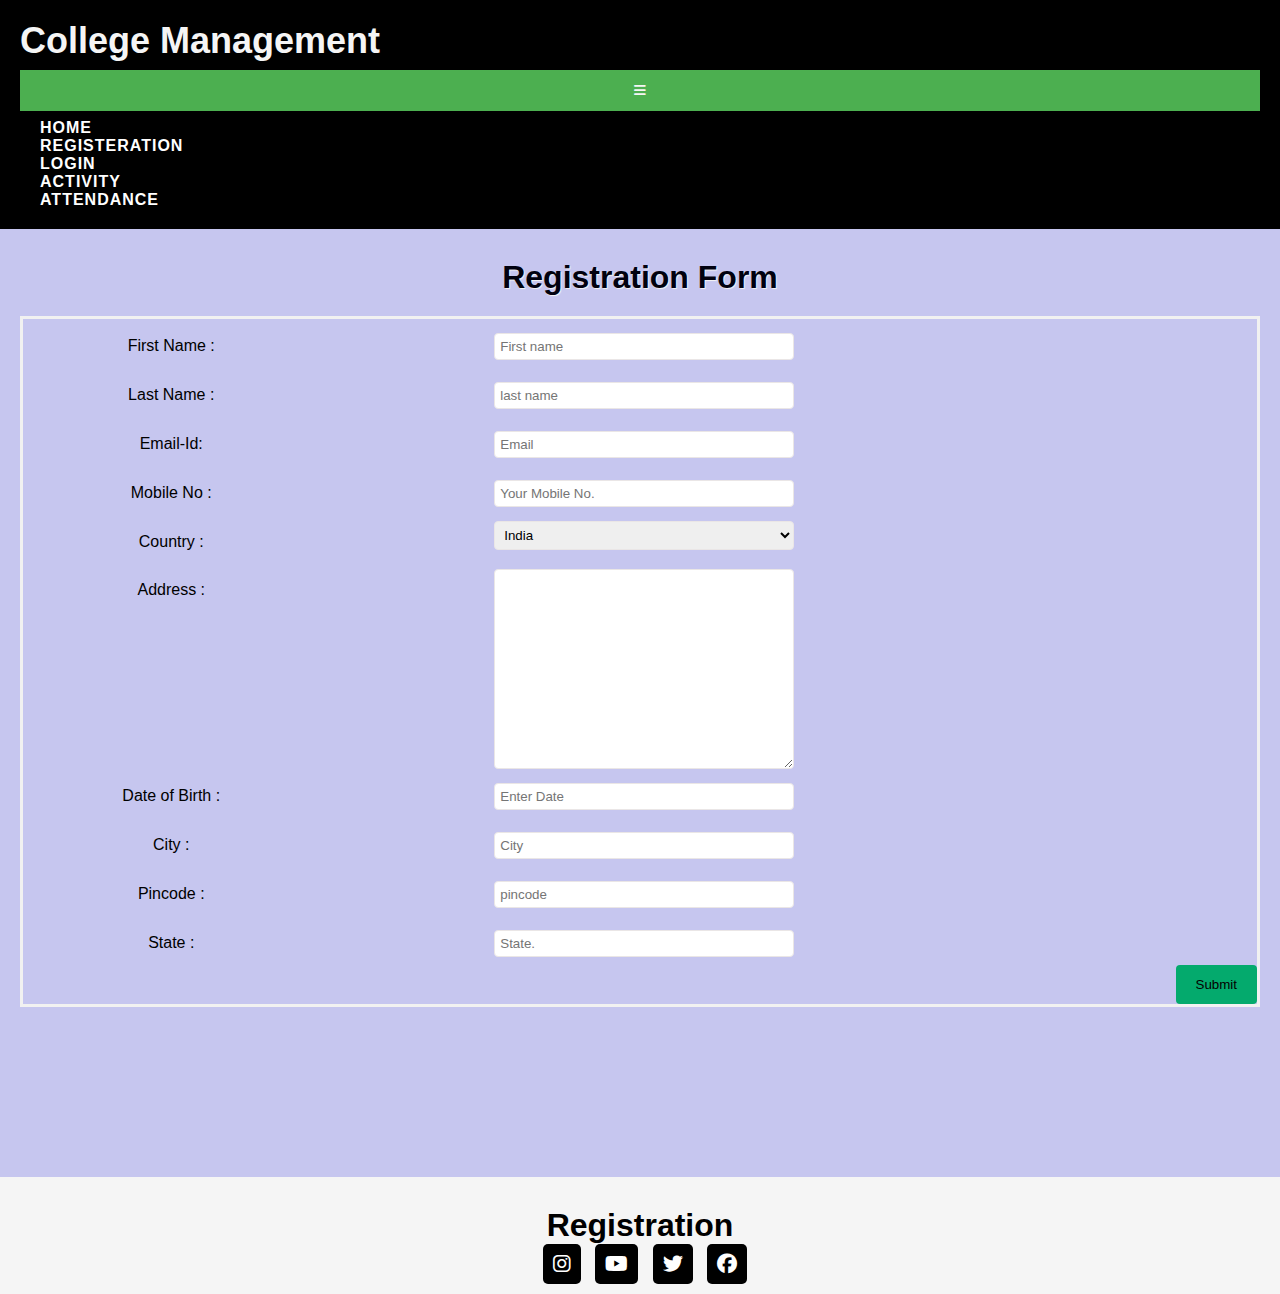
<file: Resistration.html>
<html lang="en">
<head>
    <meta charset="UTF-8">
    <meta http-equiv="X-UA-Compatible" content="IE=edge">
    <meta name="viewport" content="width=device-width, initial-scale=1.0">
    <title></title>

    <link rel="stylesheet" href="style.css">

    <!-- Bootstrap Link -->
    <link href="https://cdn.jsdelivr.net/npm/bootstrap@5.0.2/dist/css/bootstrap.min.css" rel="stylesheet" integrity="sha384-EVSTQN3/azprG1Anm3QDgpJLIm9Nao0Yz1ztcQTwFspd3yD65VohhpuuCOmLASjC" crossorigin="anonymous">
    <!-- Bootstrap Link -->

    

    <!-- Font Awesome Cdn -->
    <link rel="stylesheet" href="https://cdnjs.cloudflare.com/ajax/libs/font-awesome/6.2.1/css/all.min.css">
    <!-- Font Awesome Cdn -->


    <!-- Google Fonts -->
    <link rel="preconnect" href="https://fonts.googleapis.com">
    <link rel="preconnect" href="https://fonts.gstatic.com" crossorigin>
    <link href="https://fonts.googleapis.com/css2?family=Roboto:wght@500&display=swap" rel="stylesheet">
    <!-- Google Fonts -->

    <style>
      * {
        box-sizing: border-box;
      }
      
      input[type=text], select, textarea {
        width: 5%;
        padding: 5px;
        border: 1px solid #eae6e6;
        border-radius: 4px;
        resize: vertical;
      
        margin-left:-300px;
        width:300px;
      }
      
      label {
        padding: 12px 12px 12px 0;
        display: inline-block;
      }
      
      input[type=submit] {
        background-color: #04AA6D;
        color: rgb(5, 0, 0);
        padding: 12px 20px;
        border: none;
        border-radius: 4px;
        cursor: pointer;
        float: right;
        float: right;
        
      }
      
      input[type=submit]:hover {
        background-color: #45a049;
      }
      
      .container {
        border-radius: 5px;
        
        padding: 20px;
      }
      
      .col-25 {
        float: left;
        width: 25%;
        margin-top: 6px;
      }
      
      .col-75 {
        float: left;
        width: 75%;
        margin-top: 6px;
      }
      
      .row:after {
        content: "";
        display: table;
        clear: both;
      }
      
      
      @media screen and (max-width: 100px) {
        .col-25, .col-75, input[type=submit] {
          width: 100%;
          margin-top: 0;
        }
      }
      </style>
</head>
<body style="background-color:rgb(198, 198, 239)">
    <!-- Navbar Start -->
    <nav class="navbar navbar-expand-lg" id="navbar">
        <div class="container">
          <a class="navbar-brand" href="index.html" id="logo">College Management</a>
          <button class="navbar-toggler" type="button" data-bs-toggle="collapse" data-bs-target="#mynavbar">
            <span><i class="fa-solid fa-bars"></i></span>
          </button>
          <div class="collapse navbar-collapse" id="mynavbar">
            <ul class="navbar-nav me-auto">
              <li class="nav-item">
                <a class="nav-link active" href="index.html">HOME</a>
              </li>
              <li class="nav-item">
                <a class="nav-link" href="Resistration.html">REGISTERATION</a>
              </li>
              <li class="nav-item">
                <a class="nav-link" href="Login.html">LOGIN</a>
              </li>
              <li class="nav-item">
                <a class="nav-link" href="activity.html">ACTIVITY</a>
              </li>
              <li class="nav-item">
                <a class="nav-link" href="Attendance.html">ATTENDANCE</a>
              </li>
             </ul>
          </div>
        </div>
      </nav>
    <!-- Navbar End -->
    







  <div class="main-txt">
    <h1>Registration Form</h1>
  </div>

<div class="container">
  <form action="/action_page.php">
    <div class="row">
      <div class="col-25">
        <label for="fname">First Name :</label>
      </div>
      <div class="col-75">
        <input type="text" id="fname" name="firstname" placeholder="First name">
      </div>
    </div>
    <div class="row">
      <div class="col-25">
        <label for="lname">Last Name :</label>
      </div>
      <div class="col-75">
        <input type="text" id="lname" name="lastname" placeholder="last name">
      </div>
    </div>

    <div class="row">
      <div class="col-25">
        <label for="lname">Email-Id:</label>
      </div>
      <div class="col-75">
        <input type="text" id="Email" name="email" placeholder="Email">
      </div>
    </div>

    <div class="row">
      <div class="col-25">
        <label for="lname">Mobile No :</label>
      </div>
      <div class="col-75">
        <input type="text" id="mo" name="Mo.no" placeholder="Your Mobile No.">
      </div>
    </div>


    <div class="row">
      <div class="col-25">
        <label for="country">Country :</label>
      </div>
      <div class="col-75">
        <select id="country" name="country">
          <option value="australia">India</option>
          <option value="canada">Canada</option>
          <option value="usa">USA</option>
        </select>
      </div>
    </div>

    <div class="row">
      <div class="col-25">
        <label for="subject">Address :</label>
      </div>
      <div class="col-75">
        <textarea id="addr" name="subject" placeholder="" style="height:200px"></textarea>
      </div>
    </div>

    <div class="row">
      <div class="col-25">
        <label for="lname">Date of Birth :</label>
      </div>
      <div class="col-75">
        <input type="text" id="date" name="date" placeholder="Enter Date">
      </div>
    </div>

    <div class="row">
      <div class="col-25">
        <label for="lname">City :</label>
      </div>
      <div class="col-75">
        <input type="text" id="city" name="city" placeholder="City">
      </div>
    </div>
    

    <div class="row">
      <div class="col-25">
        <label for="lname">Pincode :</label>
      </div>
      <div class="col-75">
        <input type="text" id="pin" name="pin" placeholder="pincode">
      </div>
    </div>


    <div class="row">
      <div class="col-25">
        <label for="lname">State :</label>
      </div>
      <div class="col-75">
        <input type="text" id="stat" name="stat" placeholder="State.">
      </div>
    </div>

    
    <div class="row">
      <input type="submit" value="Submit">
    </div>
  </form>
</div>

</body>
</html>


<!-- Footer Start -->
<footer id="footer">
    <h1>Registration</h1>
    <p></p>
    <div class="social-links">
      <i class="fa-brands fa-instagram"></i>
      <i class="fa-brands fa-youtube"></i>
      <i class="fa-brands fa-twitter"></i>
      <i class="fa-brands fa-facebook"></i>
     
    </div>
    
  </footer>
  <!-- Footer End -->
      <script src="https://cdn.jsdelivr.net/npm/bootstrap@5.0.2/dist/js/bootstrap.bundle.min.js" integrity="sha384-MrcW6ZMFYlzcLA8Nl+NtUVF0sA7MsXsP1UyJoMp4YLEuNSfAP+JcXn/tWtIaxVXM" crossorigin="anonymous"></script>
  
  </body>
  </html>
</file>
<file: style.css>
*{
    margin: 0;
    padding: 0;
    box-sizing: border-box;
    text-decoration: none;
    list-style: none;
    scroll-behavior: smooth;
    font-family: 'Lato', sans-serif;
}

/* Navbar Start */
#navbar{
    background:black;
}
#logo{
    font-size: 36px;
    font-weight: 550;
    color: whitesmoke;
    text-shadow: 0px 1px 1px black;
    margin-bottom: 5px;
}
#logo span{
    color: rgb(218, 6, 218);
}
.navbar-toggler span{
    color:whitesmoke;
}
.navbar-nav{
    margin-left: 20px;
}
.nav-item .nav-link{
    font-size: 16px;
    font-weight: 550;
    color: white;
    letter-spacing: 1px;
    border-radius: 3px;
    transition: 0.5s ease;
}
.nav-item .nav-link:hover{
    background: whitesmoke;
    color: black;
}
#navbar form button{
    background: orange;
    color: white;
    border: none;
}
/* Navbar End */

 form{
    text-align:center;
    
}
h3{
    text-align:center;
}


/* Section login Start */
.login{
    background: rgb(215, 215, 218);
    padding: 50px;
    text-align:center;
}
.main-text h1{
    text-align: center;
    text-shadow: 0px 1px 1px black;
    font-weight: 600;
    margin-bottom:100px;
}

.login .card{
    border-radius: 10px;
    box-shadow: 0px 5px 5px -6px black;
}
.login .row{
    margin-top: 30px;
}
.login form input{
    padding: 10px;
    color: black;
    border: none;
    outline: none;
    font-size: 15px;
    border-radius: 10px;
    box-shadow: 0px 5px 5px -6px black;
}

.login .submit{
    width: 160px;
    font-size: 16px;
    font-weight: 550;
    background: black;
    color: white;
    margin-top: 10px;
    transition: 0.5s;
}
.login .submit:hover{
    width: 170px;
}
@media (max-width:765px){
    .login{
        padding: 0;
    }
    .main-text h1{
        padding: 20px;
    }
}

/* activity start */

.main-txt h1{
    text-align: center;
    margin-top: 30px;
    font-weight: 600;
    text-shadow: 1px 1px 1px whitesmoke;
}
.activity .card{
    border-radius: 5px;
    border: none;
    box-shadow: rgba(0,0,0,0.1) 0px 4px 12px;
}
.activity .card img{
    border-radius: 5px;
}
.activity .card .card-body{
    background: transparent;
}
.activity .card .card-body h3{
    font-size: 25px;
    font-weight: 600;
}
.activity .card .card-body p{
    font-size: 15px;
}


.activity .card .card-body h6{
    font-size: 20px;
}
.activity .card .card-body a{
    padding: 10px;
    text-decoration: none;
    background: black;
    color: white;
    border-radius: 5px;
}
/* Section activity End */


.main-txt h1{
    text-align: center;
    margin-top: 30px;
    font-weight: 600;
    text-shadow: 1px 1px 1px whitesmoke;
    color:rgb(1, 1, 15);
}

.main-text h2{
    text-align: center;
    text-shadow: 0px 1px 1px black;
    font-weight: 600;
    margin-bottom:100px;
}

    







/* login form start */

        form {
            border: 3px solid #f1f1f1;
        }
         
        input[type=text],
        input[type=password] {
            width: 100%;
            padding: 12px 20px;
            margin: 8px 0;
            display: inline-block;
            border: 1px solid #ccc;
            box-sizing: border-box;
        }
        
     
    button {
        background-color: #4CAF50;
        color: white;
        padding: 14px 20px;
        margin: 8px 0;
        border: none;
        cursor: pointer;
        width: 100%;
    }

     
    button:hover {
        opacity: 0.8;
    }
    
     
    .cancelbtn {
        width: auto;
        padding: 10px 18px;
        background-color: #f44336;
        margin-left:150px;
    }

     
    .container {
        padding: 16px;
    }
     
    span.pws {
        float: right;
        padding-top: 16px;
    }
    
     
    @media screen and (max-width: 300px) {
        span.psw {
            display: block;
            float: none;
        }
        .cancelbtn {
            width: 100%;
        }
    }

        main-txt h1{
            text-align: center;
            margin-top: 30px;
            font-weight: 600;
            text-shadow: 1px 1px 1px whitesmoke;
        }
   


   
  













/* Footer Start */
#footer{
    width: 100%;
    margin-top: 150px;
    text-align: center;
    background:whitesmoke;
    text-align:center;
}
#footer h1{
    font-weight: 600;
    padding-top: 30px;
    text-shadow: 0px 0px 1px whitesmoke;
    text-align:center;
}

.social-links i{
    padding: 10px;
    border-radius: 5px;
    font-size: 20px;
    background: black;
    color: white;
    margin-left: 10px;
    margin-bottom: 10px;
    transition: 0.5s ease;
    cursor: pointer;
}
.social-links i:hover{
    background: purple;
}
/* Footer End */
</file>
